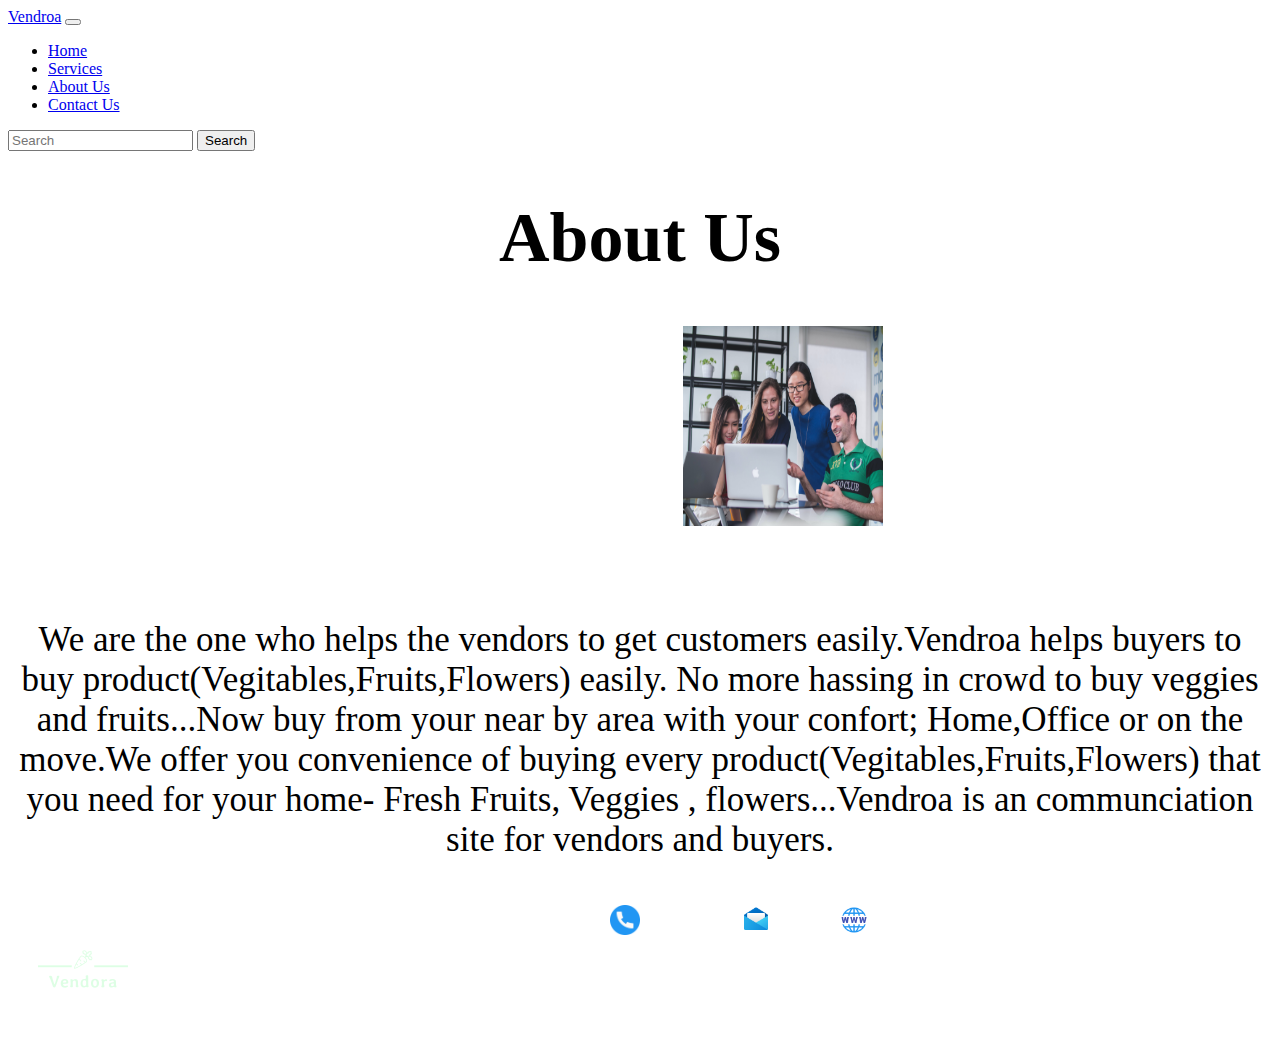
<file: Aboutus.html>
<!DOCTYPE html>
<html lang="en">

<head>
        <meta charset="UTF-8">
        <meta http-equiv="X-UA-Compatible" content="IE=edge">
        <meta name="viewport" content="width=device-width, initial-scale=1.0">
        <link href="https://cdn.jsdelivr.net/npm/bootstrap@5.0.2/dist/css/bootstrap.min.css" rel="stylesheet"
                integrity="sha384-EVSTQN3/azprG1Anm3QDgpJLIm9Nao0Yz1ztcQTwFspd3yD65VohhpuuCOmLASjC"
                crossorigin="anonymous">
        <link rel="icon" href="/logo/favicon.png">
        <title> About US-The Vendroa</title>
</head>
<style>
            h1{
                    text-align:center;
            }

            .main_para{
                    text-align: center;
            }
            .size{
                  height: 200px;
                  width: 200px;
                  align-items: center;
                  justify-content: center;
                  margin: 1px 76px 50px 675px;
          }


</style>

<link rel="stylesheet" href="style.css">
<body>
        <nav class="navbar navbar-expand-lg navbar-dark bg-dark">
                <div class="container-fluid">
                        <a class="navbar-brand" href="#">Vendroa</a>
                        <button class="navbar-toggler" type="button" data-bs-toggle="collapse"
                                data-bs-target="#navbarNav" aria-controls="navbarNav" aria-expanded="false"
                                aria-label="Toggle navigation">
                                <span class="navbar-toggler-icon"></span>
                        </button>
                        <div class="collapse navbar-collapse" id="navbarNav">
                                <ul class="navbar-nav">
                                        <li class="nav-item">
                                                <a class="nav-link " aria-current="page" href="page1.html">Home</a>
                                        </li>
                                        <li class="nav-item">
                                                <a class="nav-link" href="Services.html">Services</a>
                                        </li>
                                        <li class="nav-item">
                                                <a class="nav-link active" href="Aboutus.html">About Us</a>
                                        </li>
                                        <li class="nav-item">
                                                <a class="nav-link " href="contactus.html">Contact Us</a>
                                        </li>
                                </ul>
                        </div>
                </div>
                <nav class="navbar navbar-dark bg-dark">
                        <div class="container-fluid">
                                <form class="d-flex">
                                        <input class="form-control me-2" type="search" placeholder="Search"
                                                aria-label="Search">
                                                <button class="btn btn-outline-success" type="submit">  
                                        Search</button>
                                        
                                </form>
                        </div>
                </nav>
        </nav>
        
        <div style="font-size: 35px;">
                        <h1>About Us</h1>
                        <img src="/pics/about.jpg" class="size" alt="">
                <p class="main_para">
                       We are the one who helps the vendors to get customers easily.Vendroa helps buyers to buy product(Vegitables,Fruits,Flowers) easily. No more hassing in crowd to buy veggies and fruits...Now buy from your near by area with your confort; Home,Office or on the move.We offer you convenience of buying every product(Vegitables,Fruits,Flowers) that you need for your home- Fresh Fruits, Veggies , flowers...Vendroa is an communciation site for vendors and buyers.

                </p>


</div>

     <footer>
                <div class="foot" position="relative">
                        <img src="/logo/logo_transparent.png" height="150px" width="150px" alt=""> 
                        <div class="cont">
                                <img src="/pics/phone.png" height="30px" width="30px" alt="">Phone Number
                                <p class="foot1">+91 1234567890 </p>

                                <img src="/pics/mail.png" height="30px" width="30px" alt="">E-mail ID
                                <p class="foot1">contactus@vendora.yum</p>

                                <img src="/pics/web.png" height="30px" width="30px" alt="">Website      
                                <p class="foot1">vendora.yum</p>


                                <h6>© All Copywrites Reserved</h6>
                        </div>

                </div>
        </footer>

</body>

</html>
</file>
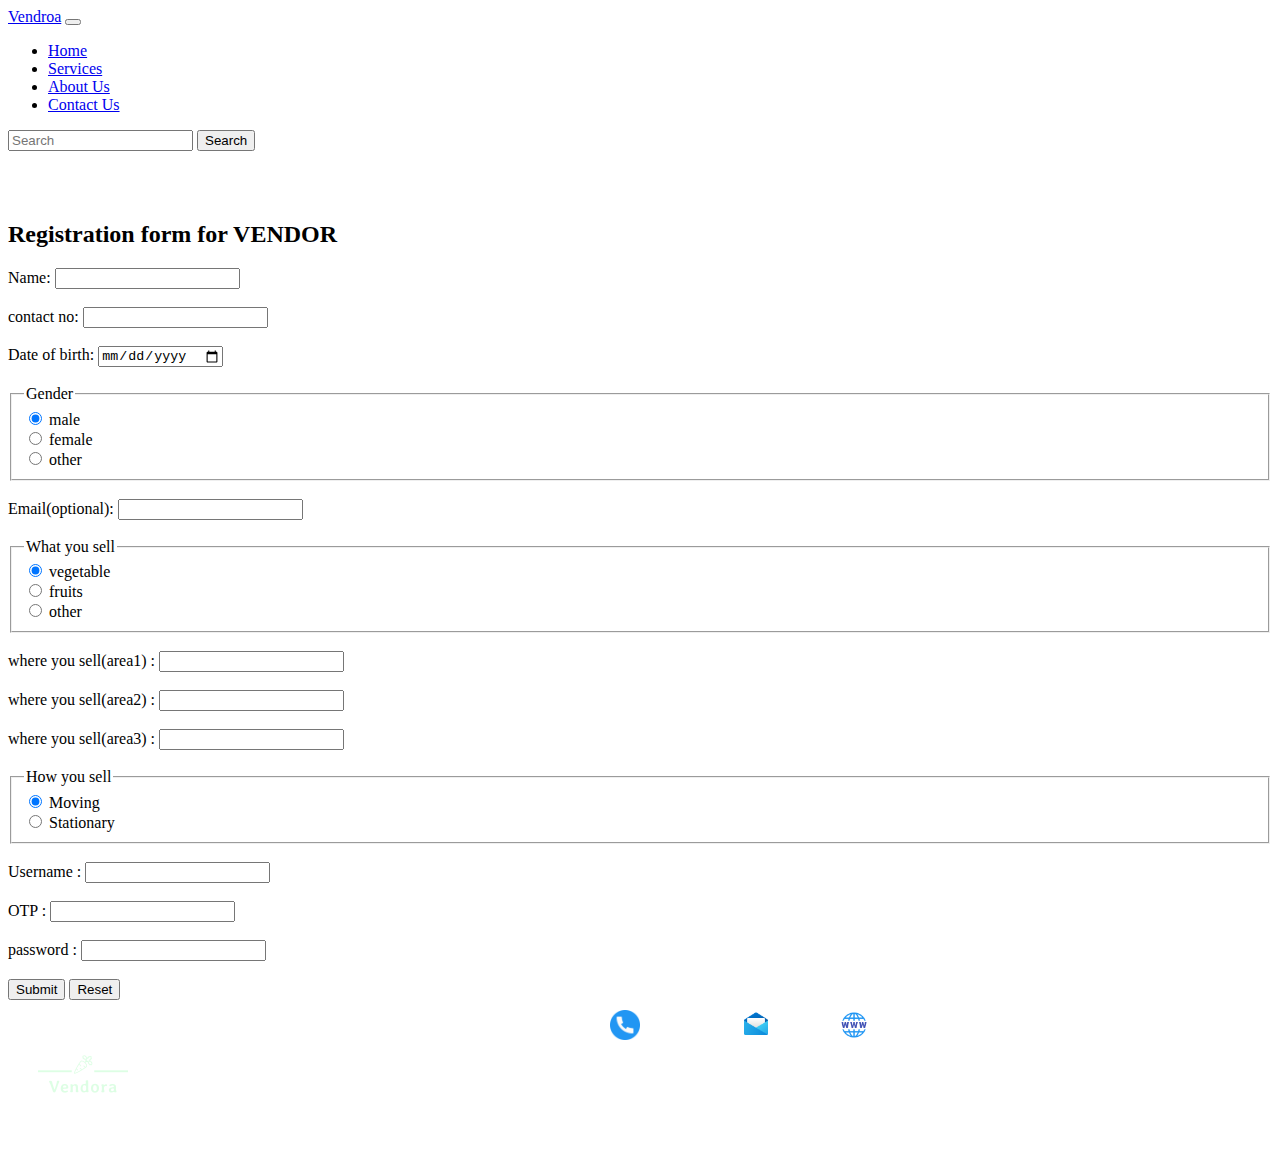
<file: contactus.html>
<!DOCTYPE html>
<html lang="en">

<head>
        <meta charset="UTF-8">
        <meta http-equiv="X-UA-Compatible" content="IE=edge">
        <meta name="viewport" content="width=device-width, initial-scale=1.0">
        <link href="https://cdn.jsdelivr.net/npm/bootstrap@5.0.2/dist/css/bootstrap.min.css" rel="stylesheet"
                integrity="sha384-EVSTQN3/azprG1Anm3QDgpJLIm9Nao0Yz1ztcQTwFspd3yD65VohhpuuCOmLASjC"
                crossorigin="anonymous">
        <link rel="icon" href="/logo/favicon.png">
        <title> Contact Us-The Vendroa</title>
        <link rel="stylesheet" href="style.css">
</head>
<style>
        
                body{
                        margin 0;
                   padding 0;
                        justify-content: center;
                        align-items: center;
                        
                } 
                 .container{
                        max-width: 700px;
                        width: 100%;
                        background: #fff;
                        padding: 25px 30px;
                        border-radius: 5px;
                        /* justify-content: center;
                        align-items: center; */

                } 
                 .container .title::before{
                        content: '';
                        position: absolute;
                        left: 0px;
                        bottom: 0px;
                        height: 3px;
                        width: 30px;
                        background-color: #9b59b6;


                
                input{
                        border: 2px solid black;
                        border-radius: 30%;
                        width: 200px;

                }
</style>

<body>
        <nav class="navbar navbar-expand-lg navbar-dark bg-dark">
                <div class="container-fluid">
                        <a class="navbar-brand" href="#">Vendroa</a>
                        <button class="navbar-toggler" type="button" data-bs-toggle="collapse"
                                data-bs-target="#navbarNav" aria-controls="navbarNav" aria-expanded="false"
                                aria-label="Toggle navigation">
                                <span class="navbar-toggler-icon"></span>
                        </button>
                        <div class="collapse navbar-collapse" id="navbarNav">
                                <ul class="navbar-nav">
                                        <li class="nav-item">
                                                <a class="nav-link " aria-current="page"
                                                        href="page1.html">Home</a>
                                        </li>
                                        <li class="nav-item">
                                                <a class="nav-link" href="Services.html">Services</a>
                                        </li>
                                        <li class="nav-item">
                                                <a class="nav-link" href="Aboutus.html">About Us</a>
                                        </li>
                                        <li class="nav-item">
                                                <a class="nav-link active " href="contactus.html">Contact Us</a>
                                        </li>
                                </ul>
                        </div>
                </div>
                <nav class="navbar navbar-dark bg-dark">
                        <div class="container-fluid">
                                <form class="d-flex">
                                        <input class="form-control me-2" type="search" placeholder="Search"
                                                aria-label="Search">
                                        <button class="btn btn-outline-success" type="submit">Search</button>
                                </form>
                        </div>
                </nav>
        </nav>
        <div class="container" id="cont1"></div>
        <form action="">
                <h2>Registration form for VENDOR</h2>
                <div>
                        Name: <input type="text" id="Name" required>
                </div>
                <br>
                <div>
                        contact no: <input type="text" id="contact no" required>
                </div>
                <br>
                <div>
                        Date of birth: <input type="date" id="Date of birth" required>
                </div>
                <br>
                <div>
                        <fieldset>
                                <legend>Gender</legend>
                            
                                <div>
                                  <input type="radio" id="male" name="drone" value="male"
                                         checked>
                                  <label for="male">male</label>
                                </div>
                            
                                <div>
                                  <input type="radio" id="female" name="drone" value="female">
                                  <label for="female">female</label>
                                </div>
                            
                                <div>
                                  <input type="radio" id="other" name="drone" value="other">
                                  <label for="other">other</label>
                                </div>
                            </fieldset>
                    
                </div>
                <br>
                <div>
                        Email(optional): <input type="email" id="Email(optional)">
                </div>
                <br>
                <div>
                        <fieldset>
                                <legend>What you sell</legend>
                            
                                <div>
                                  <input type="radio" id="vegetable" name="abcd" value="vegetable"
                                         checked>
                                  <label for="vegetable">vegetable</label>
                                </div>
                            
                                <div>
                                  <input type="radio" id="fruits" name="abcd" value="fruits">
                                  <label for="fruits">fruits</label>
                                </div>
                            
                                <div>
                                  <input type="radio" id="other" name="abcd" value="other">
                                  <label for="other">other</label>
                                </div>
                            </fieldset>
                </div>
                <br>
                <div>
                    where you sell(area1) : <input type="text" id="where you sell(area1)">           
                </div>
                <br>
                <div>
                    where you sell(area2) : <input type="text" id="where you sell(area2)">           
                </div>
                <br>
                <div>
                    where you sell(area3) : <input type="text" id="where you sell(area3)">           
                </div>
                <br>
                <div>
                        <fieldset>
                                <legend>How you sell</legend>
                            
                                <div>
                                  <input type="radio" id="Moving" name="xyz" value="Moving"
                                         checked>
                                  <label for="Moving">Moving</label>
                                </div>
                            
                                <div>
                                  <input type="radio" id="Stationary" name="xyz" value="Stationary">
                                  <label for="Stationary">Stationary</label>
                                </div>
                            
                                
                            </fieldset>          
                </div>
                <br>
                <div>
                    Username : <input type="text" id="Username">         
                </div>
                <br>
                <div>
                    OTP : <input type="text" id="OTP">         
                </div>
                <br>
                <div>
                    password : <input type="password" id="password">         
                </div>
                <br>
                <div>
                   <input type="submit" name="sign in" id=""> 
                   <input type="reset" name="reset now" id="">        
                </div>
                
        </form>
        </div>
        <footer>
                <div class="foot" position="relative">
                        <img src="/logo/logo_transparent.png" height="150px" width="150px" alt=""> 
                        <div class="cont">
                                <img src="/pics/phone.png" height="30px" width="30px" alt="">Phone Number
                                <p class="foot1">+91 1234567890 </p>

                                <img src="/pics/mail.png" height="30px" width="30px" alt="">E-mail ID
                                <p class="foot1">contactus@vendora.yum</p>

                                <img src="/pics/web.png" height="30px" width="30px" alt="">Website      
                                <p class="foot1">vendora.yum</p>


                                <h6>© All Copywrites Reserved</h6>
                        </div>

                </div>
        </footer>

</body>

</html>
</file>
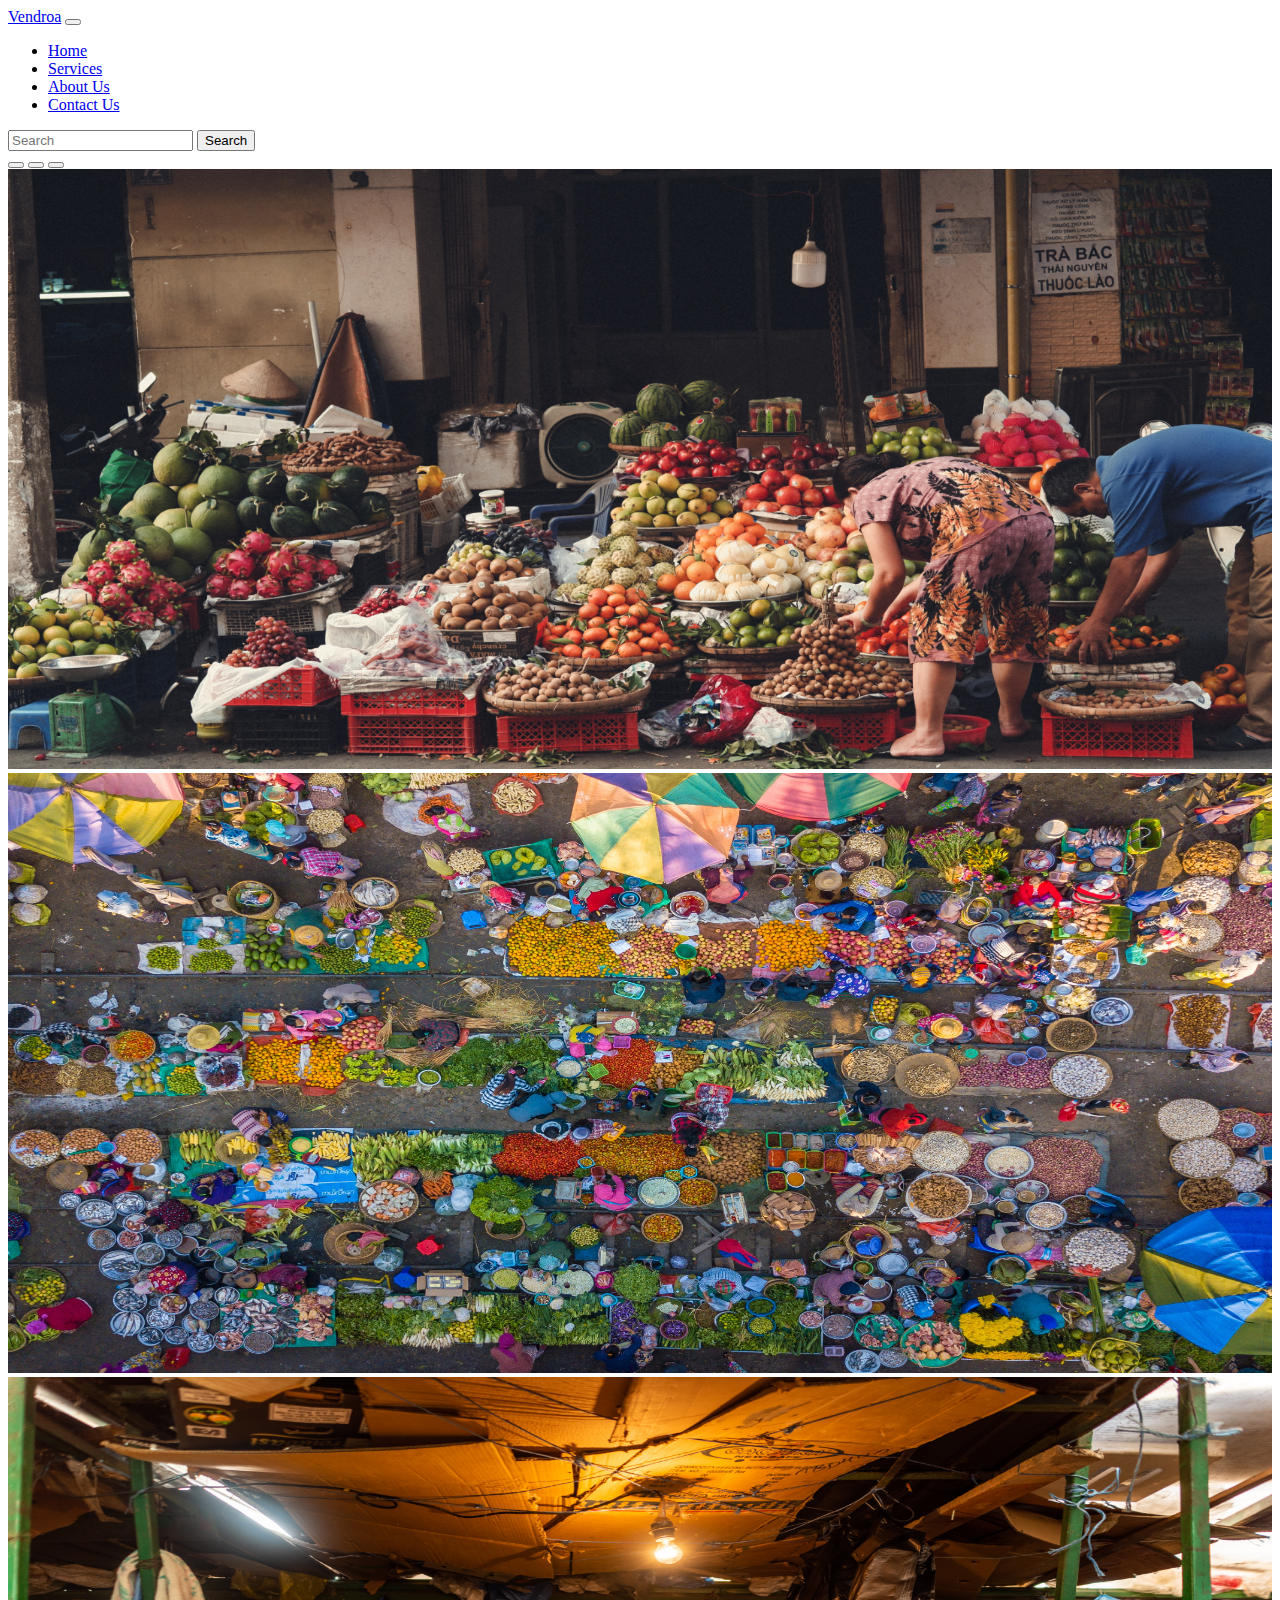
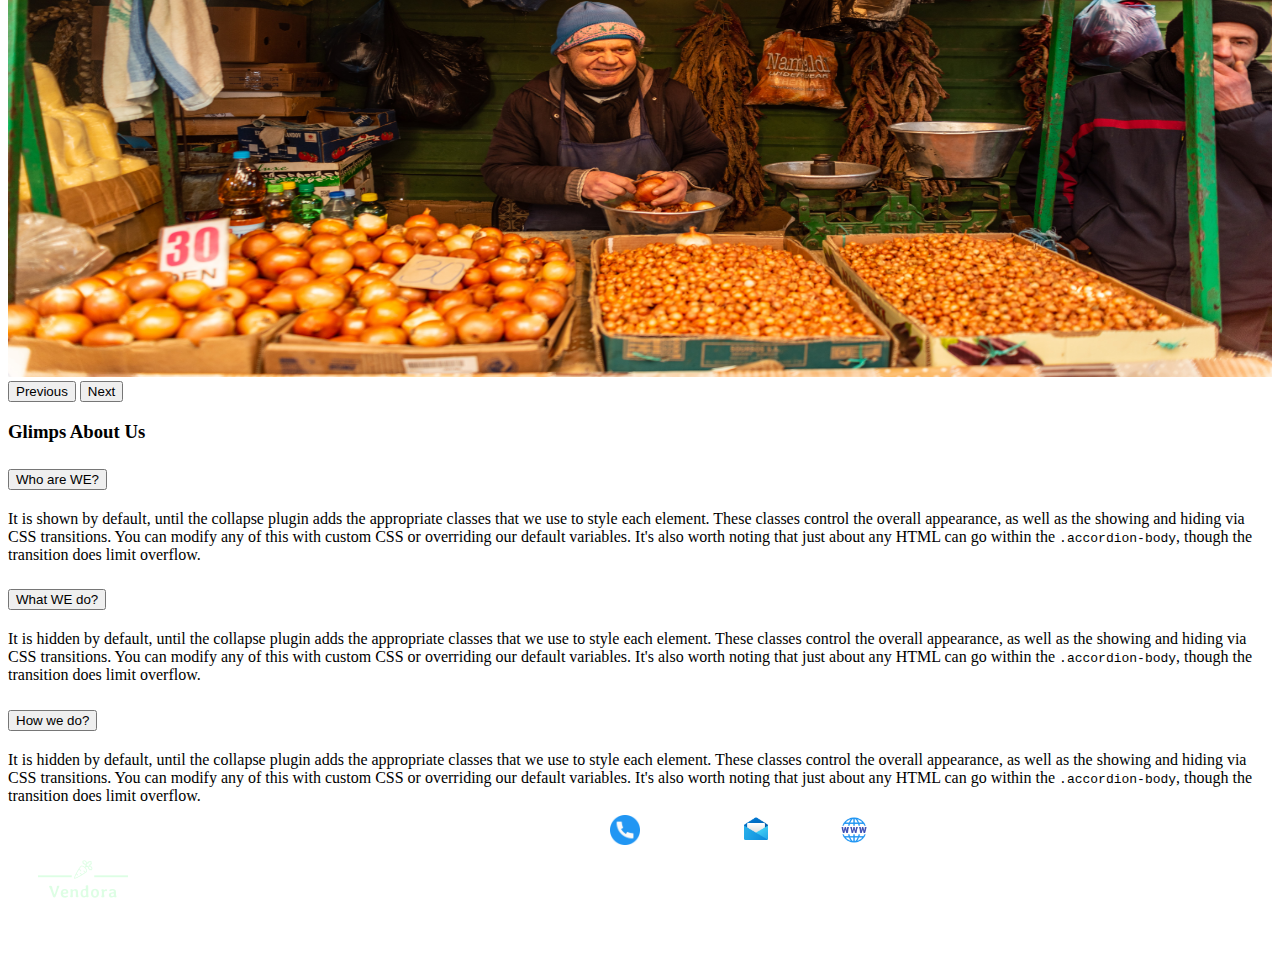
<file: page1.html>
<!DOCTYPE html>
<html lang="en">

<head>
        <meta charset="UTF-8">
        <meta http-equiv="X-UA-Compatible" content="IE=edge">
        <meta name="viewport" content="width=device-width, initial-scale=1.0">
        <link href="https://cdn.jsdelivr.net/npm/bootstrap@5.0.2/dist/css/bootstrap.min.css" rel="stylesheet"
                integrity="sha384-EVSTQN3/azprG1Anm3QDgpJLIm9Nao0Yz1ztcQTwFspd3yD65VohhpuuCOmLASjC"
                crossorigin="anonymous">
        <link rel="icon" href="/logo/favicon.png">
        <title>Home-The Vendroa</title>
        <link rel="stylesheet" href="style.css">
</head>

<body>
        <script src="https://cdn.jsdelivr.net/npm/bootstrap@5.0.2/dist/js/bootstrap.bundle.min.js"
                integrity="sha384-MrcW6ZMFYlzcLA8Nl+NtUVF0sA7MsXsP1UyJoMp4YLEuNSfAP+JcXn/tWtIaxVXM"
                crossorigin="anonymous"></script>
        <nav class="navbar navbar-expand-lg navbar-dark bg-dark">
                <div class="container-fluid">
                        <a class="navbar-brand" href="#">Vendroa</a>
                        <button class="navbar-toggler" type="button" data-bs-toggle="collapse"
                                data-bs-target="#navbarNav" aria-controls="navbarNav" aria-expanded="false"
                                aria-label="Toggle navigation">
                                <span class="navbar-toggler-icon"></span>
                        </button>
                        <div class="collapse navbar-collapse" id="navbarNav">
                                <ul class="navbar-nav">
                                        <li class="nav-item">
                                                <a class="nav-link active" aria-current="page"
                                                        href="page1.html">Home</a>
                                        </li>
                                        <li class="nav-item">
                                                <a class="nav-link" href="Services.html">Services</a>
                                        </li>
                                        <li class="nav-item">
                                                <a class="nav-link" href="Aboutus.html">About Us</a>
                                        </li>
                                        <li class="nav-item">
                                                <a class="nav-link " href="contactus.html">Contact Us</a>
                                        </li>
                                </ul>
                        </div>
                </div>
                <nav class="navbar navbar-dark bg-dark">
                        <div class="container-fluid">
                                <form class="d-flex">
                                        <input class="form-control me-2" type="search" placeholder="Search"
                                                aria-label="Search">
                                        <button class="btn btn-outline-success" type="submit">Search</button>
                                </form>
                        </div>
                </nav>
        </nav>

        <div id="carouselExampleIndicators" class="carousel slide" data-bs-ride="carousel">
                <div class="carousel-indicators">
                        <button type="button" data-bs-target="#carouselExampleIndicators" data-bs-slide-to="0"
                                class="active" aria-current="true" aria-label="pic1"></button>
                        <button type="button" data-bs-target="#carouselExampleIndicators" data-bs-slide-to="1"
                                aria-label="pic2"></button>
                        <button type="button" data-bs-target="#carouselExampleIndicators" data-bs-slide-to="2"
                                aria-label="pic3"></button>
                </div>
                <div class="carousel-inner">
                        <div class="carousel-item active">
                                <img src="/pics/pic1.jpg" height="600px" width="100%" class="d-block w-100" alt="...">
                        </div>
                        <div class="carousel-item">
                                <img src="/pics/pic2.jpg" height="600px" width="100%" class="d-block w-100" alt="...">
                        </div>
                        <div class="carousel-item">
                                <img src="/pics/pic3.jpg" height="600px" width="100%" class="d-block w-100" alt="...">
                        </div>
                </div>
                <button class="carousel-control-prev" type="button" data-bs-target="#carouselExampleIndicators"
                        data-bs-slide="prev">
                        <span class="carousel-control-prev-icon" aria-hidden="false"></span>
                        <span class="visually-hidden">Previous</span>
                </button>
                <button class="carousel-control-next" type="button" data-bs-target="#carouselExampleIndicators"
                        data-bs-slide="next">
                        <span class="carousel-control-next-icon" aria-hidden="false"></span>
                        <span class="visually-hidden">Next</span>
                </button>
        </div>
        <h3 class="text-center mx-50 my-50 p-20">
                Glimps About Us

        </h3>
        <div class="accordion" id="accordionExample">
                <div class="accordion-item">
                        <h2 class="accordion-header" id="headingOne">
                                <button class="accordion-button" type="button" data-bs-toggle="collapse"
                                        data-bs-target="#collapseOne" aria-expanded="true" aria-controls="collapseOne">
                                        Who are WE?
                                </button>
                        </h2>
                        <div id="collapseOne" class="accordion-collapse collapse show" aria-labelledby="headingOne"
                                data-bs-parent="#accordionExample">
                                <div class="accordion-body">
                                        It is shown by
                                        default, until the collapse plugin adds the appropriate classes that we use to
                                        style each element. These classes control the overall appearance, as well as the
                                        showing and hiding via CSS transitions. You can modify any of this with custom
                                        CSS or overriding our default variables. It's also worth noting that just about
                                        any HTML can go within the <code>.accordion-body</code>, though the transition
                                        does limit overflow.
                                </div>
                        </div>
                </div>
                <div class="accordion-item">
                        <h2 class="accordion-header" id="headingTwo">
                                <button class="accordion-button collapsed" type="button" data-bs-toggle="collapse"
                                        data-bs-target="#collapseTwo" aria-expanded="false" aria-controls="collapseTwo">
                                        What WE do?
                                </button>
                        </h2>
                        <div id="collapseTwo" class="accordion-collapse collapse" aria-labelledby="headingTwo"
                                data-bs-parent="#accordionExample">
                                <div class="accordion-body">
                                        It is hidden by
                                        default, until the collapse plugin adds the appropriate classes that we use to
                                        style each element. These classes control the overall appearance, as well as the
                                        showing and hiding via CSS transitions. You can modify any of this with custom
                                        CSS or overriding our default variables. It's also worth noting that just about
                                        any HTML can go within the <code>.accordion-body</code>, though the transition
                                        does limit overflow.
                                </div>
                        </div>
                </div>
                <div class="accordion-item">
                        <h2 class="accordion-header" id="headingThree">
                                <button class="accordion-button collapsed" type="button" data-bs-toggle="collapse"
                                        data-bs-target="#collapseThree" aria-expanded="false"
                                        aria-controls="collapseThree">
                                        How we do?
                                </button>
                        </h2>
                        <div id="collapseThree" class="accordion-collapse collapse" aria-labelledby="headingThree"
                                data-bs-parent="#accordionExample">
                                <div class="accordion-body">
                                        It is hidden by
                                        default, until the collapse plugin adds the appropriate classes that we use to
                                        style each element. These classes control the overall appearance, as well as the
                                        showing and hiding via CSS transitions. You can modify any of this with custom
                                        CSS or overriding our default variables. It's also worth noting that just about
                                        any HTML can go within the <code>.accordion-body</code>, though the transition
                                        does limit overflow.
                                </div>
                        </div>
                </div>
        </div>
        <footer>
                <div class="foot" position="relative">
                        <img src="/logo/logo_transparent.png" height="150px" width="150px" alt=""> 
                        <div class="cont">
                                <img src="/pics/phone.png" height="30px" width="30px" alt="">Phone Number
                                <p class="foot1">+91 1234567890 </p>

                                <img src="/pics/mail.png" height="30px" width="30px" alt="">E-mail ID
                                <p class="foot1">contactus@vendora.yum</p>

                                <img src="/pics/web.png" height="30px" width="30px" alt="">Website      
                                <p class="foot1">vendora.yum</p>


                                <h6>© All Copywrites Reserved</h6>
                        </div>

                </div>
        </footer>

</body>

</html>
</file>
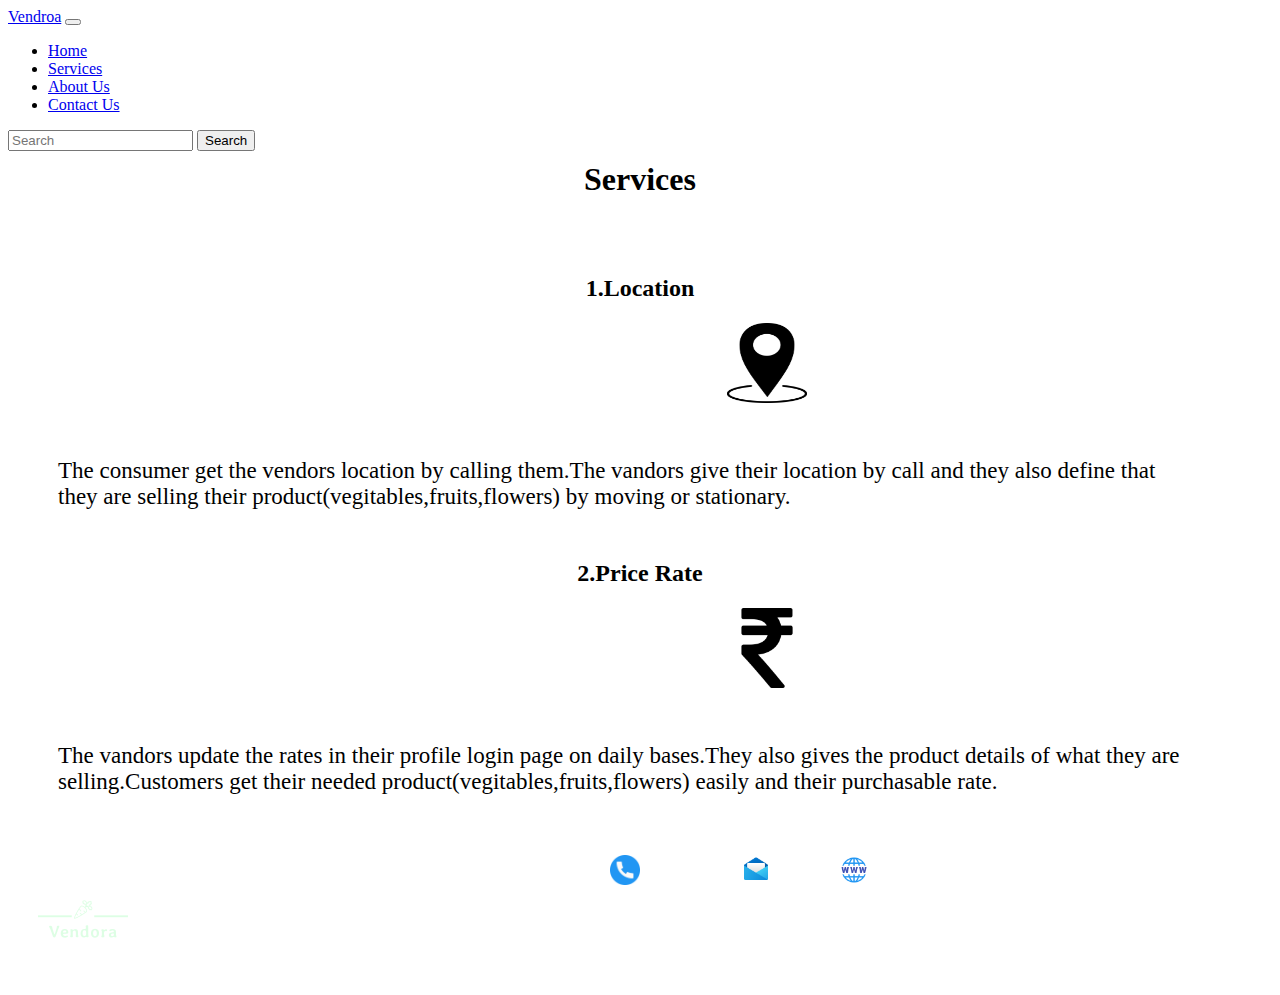
<file: Services.html>
<!DOCTYPE html>
<html lang="en">

<head>
        <meta charset="UTF-8" />
        <meta http-equiv="X-UA-Compatible" content="IE=edge" />
        <meta name="viewport" content="width=device-width, initial-scale=1.0" />
        <link href="https://cdn.jsdelivr.net/npm/bootstrap@5.0.2/dist/css/bootstrap.min.css" rel="stylesheet"
                integrity="sha384-EVSTQN3/azprG1Anm3QDgpJLIm9Nao0Yz1ztcQTwFspd3yD65VohhpuuCOmLASjC"
                crossorigin="anonymous" />
        <link rel="icon" href="/logo/favicon.png" />
        <title>Services-The Vendroa</title>
        <link rel="stylesheet" href="style.css" />
</head>
<style>
        h1 {
                text-align: center;
                margin-top: 10px;
        }

        h2 {
                text-align: center;
        }

        .size {
                height: 80px;
                width: 80px;
                align-items: center;
                justify-content: center;
                margin: 1px 76px 50px 719px;
        }

        .size2 {
                font-size: 23px;
                align-items: center;
                justify-content: center;
                margin: 1px 76px 50px 50px;


        }
</style>

<body>
        <nav class="navbar navbar-expand-lg navbar-dark bg-dark">
                <div class="container-fluid">
                        <a class="navbar-brand" href="#">Vendroa</a>
                        <button class="navbar-toggler" type="button" data-bs-toggle="collapse"
                                data-bs-target="#navbarNav" aria-controls="navbarNav" aria-expanded="false"
                                aria-label="Toggle navigation">
                                <span class="navbar-toggler-icon"></span>
                        </button>
                        <div class="collapse navbar-collapse" id="navbarNav">
                                <ul class="navbar-nav">
                                        <li class="nav-item">
                                                <a class="nav-link" aria-current="page" href="page1.html">Home</a>
                                        </li>
                                        <li class="nav-item">
                                                <a class="nav-link active" href="Services.html">Services</a>
                                        </li>
                                        <li class="nav-item">
                                                <a class="nav-link" href="Aboutus.html">About Us</a>
                                        </li>
                                        <li class="nav-item">
                                                <a class="nav-link" href="contactus.html">Contact Us</a>
                                        </li>
                                </ul>
                        </div>
                </div>
                <nav class="navbar navbar-dark bg-dark">
                        <div class="container-fluid">
                                <form class="d-flex">
                                        <input class="form-control me-2" type="search" placeholder="Search"
                                                aria-label="Search" />
                                        <button class="btn btn-outline-success" type="submit">
                                                Search
                                        </button>
                                </form>
                        </div>
                </nav>
        </nav>
        <div>
                <h1>Services</h1>

                <br>
                <br>
                <div>
                        <h2>1.Location</h2>
                        <img src="/pics/loc.png" class="size" alt="">
                        <p class="size2">The consumer get the vendors location by calling them.The vandors
                                give their location by call and they also define that they are
                                selling their product(vegitables,fruits,flowers) by moving or stationary.</p>
                </div>
                <div>
                        <h2>2.Price Rate </h2>
                        <img src="/pics/rate.png" class="size" alt="">
                        <p class="size2">The vandors update the rates in their profile login page on daily
                                bases.They also gives the product details of what they are
                                selling.Customers get their needed product(vegitables,fruits,flowers)
                                easily and their purchasable rate.</p>
                </div>

        </div>
        <footer>
                <div class="foot" position="relative">
                        <img src="/logo/logo_transparent.png" height="150px" width="150px" alt="" />

                        <div class="cont">
                                <img src="/pics/phone.png" height="30px" width="30px" alt="" />Phone
                                Number
                                <p class="foot1">+91 1234567890</p>

                                <img src="/pics/mail.png" height="30px" width="30px" alt="" />E-mail
                                ID
                                <p class="foot1">contactus@vendora.yum</p>

                                <img src="/pics/web.png" height="30px" width="30px" alt="" />Website
                                <p class="foot1">vendora.yum</p>

                                <h6>© All Copywrites Reserved</h6>
                        </div>
                </div>
        </footer>
</body>

</html>
</file>
<file: style.css>
footer {
        width: 100%;
        background-color: rgb(33 37 41);
        color: white;
        position: sticky;
        padding: 30px 2px -3px 0px;
}

.foot {
        display: flex;
        position: relative;
        float: inline-start;
}

.foot1 {
        padding: 10px 10px 10px 10px;
        margin: 5px;
        display: flex;
        position: relative;
        float: inline-start;
}
.cont{
        padding: 10px 10px 10px 10px;
        display: block;
        position: relative;
}
h4{
        position: relative;
        text-align: center;
}
</file>
